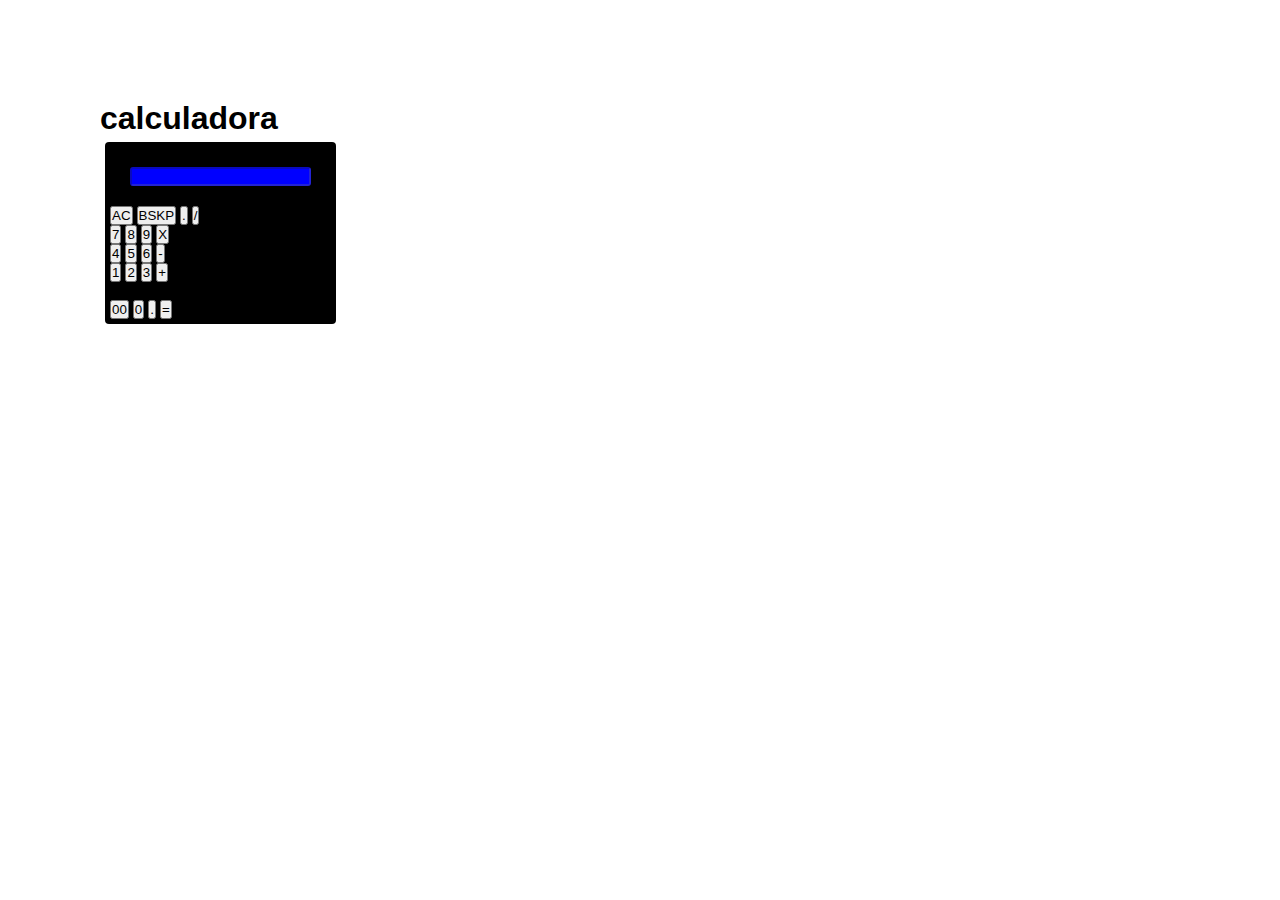
<file: a.html>
<!DOCTYPE html>
<html lang="pt-br">
<head>
    <meta charset="UTF-8">
    <meta name="viewport" content="width=device-width, initial-scale=1.0">
    <title>calculadora</title>
    <link rel="stylesheet" href="a.css">
</head>
<body>

    <header class="main-header">
        <main>
            <h1>calculadora</h1>
    <div id="calculator">
        <input type="text" id="display" disabled>
        <br>

        <button id="ac" class="operador"> AC</button>
        <button id="de" class="operador"> BSKP</button>
        <button id="." class="operador"> .</button>
        <button id="/" class="operador"> /</button>
        <br>

        <button id="7">7</button>
        <button id="8">8</button>
        <button id="9">9</button>
        <button id="*" class="operador">X</button>
        <br>

        <button id="4">4</button>
        <button id="5">5</button>
        <button id="6">6</button>
        <button id="-" class="operador">-</button>
        <br>

        <button id="1">1</button>
        <button id="2">2</button>
        <button id="3">3</button>
        <button id="+" class="operador">+</button><br>
        <br>

        <button id="00">00</button>
        <button id="0">0</button>
        <button id="." class="operador">.</button>
        <button id="=" class="operador equal">=</button>
        <br>
    </div>
        </main>
    </header>
    
</body>
</html>
</file>
<file: a.css>
@charset "UTF-8";

*{
    padding: 0;
    margin: 0;
    box-sizing: border-box;
}

body{
    height: 300hv;
    min-height: 100%;
}

h1{
    font-family: Verdana, Geneva, Tahoma, sans-serif;
}

.main-header{
    padding: 100pxpx;
    margin: 100px;
    align-items: center;
}

#calculator{
    background-color: black;
    color: azure;
    display: inline-block;
    padding: 5px;
    margin: 5px;
    border-radius: 4px;
}

#display{
    background-color: blue;
    margin: 20px;
    padding: 20px 5 ;
    border-radius: 3px;
}
</file>
